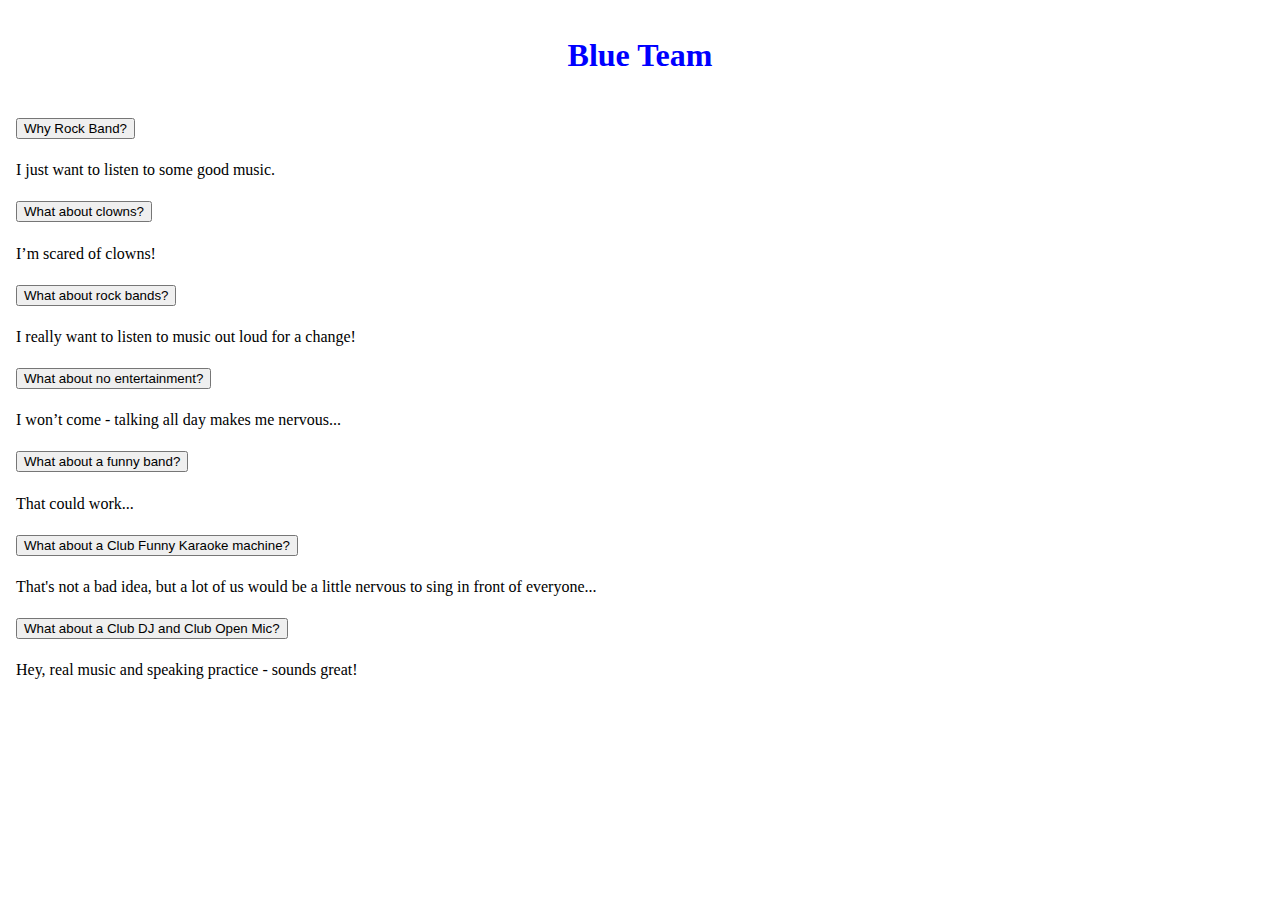
<file: index.html>
<!DOCTYPE html>
<html lang="en">
<head>
    <!-- Required meta tags -->
    <meta charset="utf-8">
    <meta name="viewport" content="width=device-width, initial-scale=1, shrink-to-fit=no">

    <!-- Bootstrap CSS -->
    <link rel="stylesheet"
        href="https://stackpath.bootstrapcdn.com/bootstrap/4.1.3/css/bootstrap.min.css"
        integrity="sha384-MCw98/SFnGE8fJT3GXwEOngsV7Zt27NXFoaoApmYm81iuXoPkFOJwJ8ERdknLPMO"
        crossorigin="anonymous">
    <link rel="stylesheet" href="styles.css">
    

    <title>Conflict Resolution Exercise</title>

    <!-- Redirect Script -->
    <script>
        const goToRandom = () => {
            const targetPages = [
                'red.html',
                'blue.html',
                'green.html'
            ];        
            const randomPage = targetPages[Math.floor(Math.random() * targetPages.length)];
            window.location.href = randomPage;
        }
        goToRandom();
    </script>
</head>
<body>
    <p>Hi, you shouldn't be here!</p>
    <button onclick="goToRandom()">Click me to find a new team!</button>
    <p>
        Or manually choose a new team:
        <ul>
            <li><a href="red.html">Red</a></li>
            <li><a href="green.html">Green</a></li>
            <li><a href="blue.html">Blue</a></li>
        </ul>
    </p>

    <!-- Bootstrap JavaScript-->
    <script src="https://code.jquery.com/jquery-3.3.1.slim.min.js"
    integrity="sha384-q8i/X+965DzO0rT7abK41JStQIAqVgRVzpbzo5smXKp4YfRvH+8abtTE1Pi6jizo"
    crossorigin="anonymous"></script>
    <script src="https://cdnjs.cloudflare.com/ajax/libs/popper.js/1.14.3/umd/popper.min.js"
        integrity="sha384-ZMP7rVo3mIykV+2+9J3UJ46jBk0WLaUAdn689aCwoqbBJiSnjAK/l8WvCWPIPm49"
        crossorigin="anonymous"></script>
    <script src="https://stackpath.bootstrapcdn.com/bootstrap/4.1.3/js/bootstrap.min.js"
        integrity="sha384-ChfqqxuZUCnJSK3+MXmPNIyE6ZbWh2IMqE241rYiqJxyMiZ6OW/JmZQ5stwEULTy"
        crossorigin="anonymous"></script>
</body>
</html>
</file>
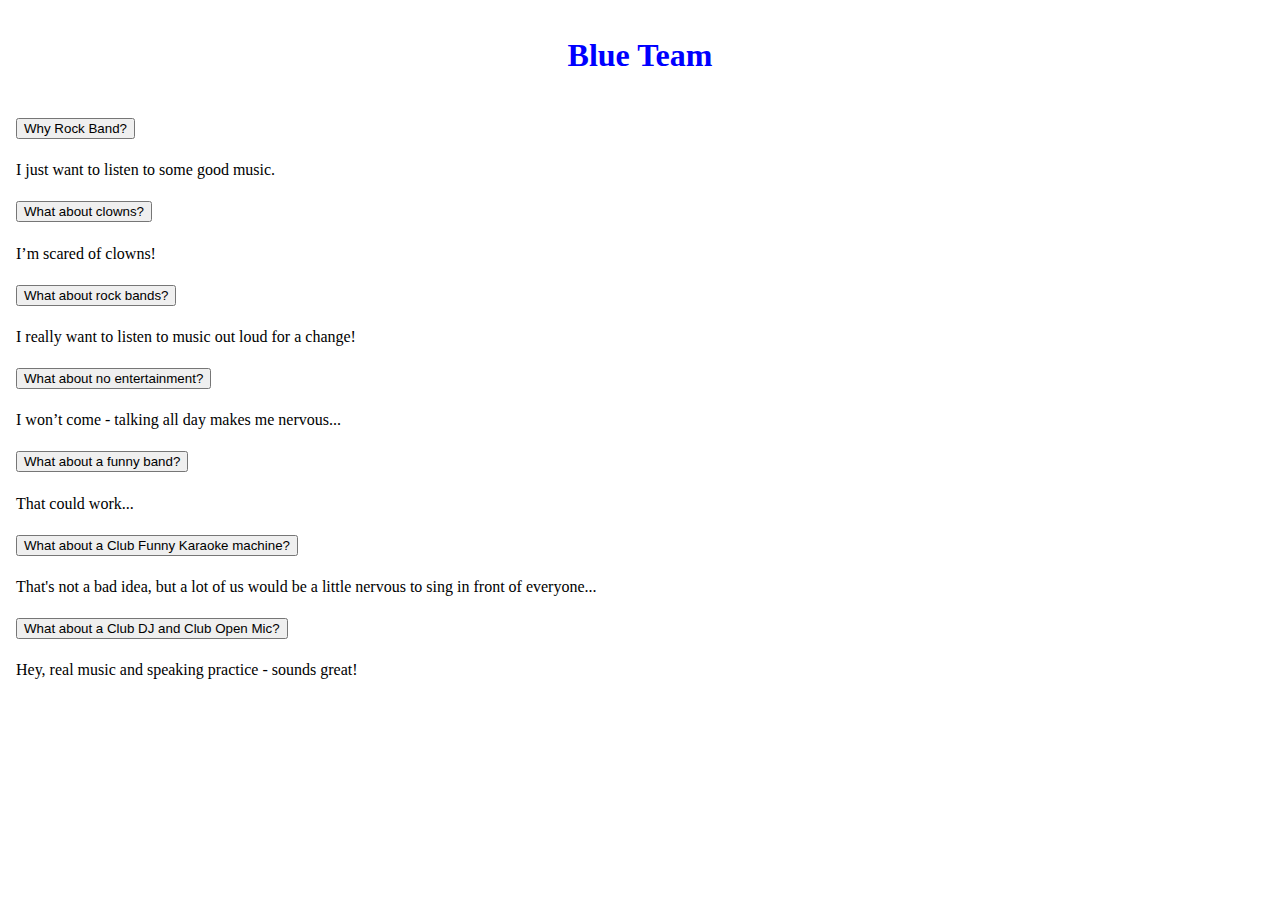
<file: blue.html>
<!DOCTYPE html>
<html lang="en">
<head>
    <!-- Required meta tags -->
    <meta charset="utf-8">
    <meta name="viewport" content="width=device-width, initial-scale=1, shrink-to-fit=no">

    <!-- Bootstrap CSS -->
    <link rel="stylesheet"
        href="https://stackpath.bootstrapcdn.com/bootstrap/4.1.3/css/bootstrap.min.css"
        integrity="sha384-MCw98/SFnGE8fJT3GXwEOngsV7Zt27NXFoaoApmYm81iuXoPkFOJwJ8ERdknLPMO"
        crossorigin="anonymous">
    <link rel="stylesheet" href="styles.css">

    <title>Conflict Resolution Exercise</title>
</head>
<body>
    <div class="title" id="blue-team">
        <h1>Blue Team</h1>
    </div>

    <div class="accordion" id="accordionExample">
        <div class="card">
          <div class="card-header" id="headingOne">
            <h5 class="mb-0">
              <button class="btn btn-link" type="button" data-toggle="collapse" data-target="#collapseOne" aria-expanded="true" aria-controls="collapseOne">
                Why Rock Band?
              </button>
            </h5>
          </div>
      
          <div id="collapseOne" class="collapse show" aria-labelledby="headingOne" data-parent="#accordionExample">
            <div class="card-body">
                I just want to listen to some good music.
            </div>
          </div>
        </div>
        <div class="card">
          <div class="card-header" id="headingTwo">
            <h5 class="mb-0">
              <button class="btn btn-link collapsed" type="button" data-toggle="collapse" data-target="#collapseTwo" aria-expanded="false" aria-controls="collapseTwo">
                What about clowns?
              </button>
            </h5>
          </div>
          <div id="collapseTwo" class="collapse" aria-labelledby="headingTwo" data-parent="#accordionExample">
            <div class="card-body">
                I’m scared of clowns!
            </div>
          </div>
        </div>
        <div class="card">
          <div class="card-header" id="headingThree">
            <h5 class="mb-0">
              <button class="btn btn-link collapsed" type="button" data-toggle="collapse" data-target="#collapseThree" aria-expanded="false" aria-controls="collapseThree">
                What about rock bands?
              </button>
            </h5>
          </div>
          <div id="collapseThree" class="collapse" aria-labelledby="headingThree" data-parent="#accordionExample">
            <div class="card-body">
                I really want to listen to music out loud for a change!
            </div>
          </div>
        </div>
        <div class="card">
            <div class="card-header" id="headingFour">
              <h5 class="mb-0">
                <button class="btn btn-link collapsed" type="button" data-toggle="collapse" data-target="#collapseFour" aria-expanded="false" aria-controls="collapseFour">
                  What about no entertainment?
                </button>
              </h5>
            </div>
            <div id="collapseFour" class="collapse" aria-labelledby="headingFour" data-parent="#accordionExample">
              <div class="card-body">
                I won’t come - talking all day makes me nervous...
              </div>
            </div>
          </div>
          <div class="card">
            <div class="card-header" id="headingFive">
              <h5 class="mb-0">
                <button class="btn btn-link collapsed" type="button" data-toggle="collapse" data-target="#collapseFive" aria-expanded="false" aria-controls="collapseFive">
                  What about a funny band?
                </button>
              </h5>
            </div>
            <div id="collapseFive" class="collapse" aria-labelledby="headingFive" data-parent="#accordionExample">
              <div class="card-body">
                That could work...
              </div>
            </div>
          </div>
          <div class="card">
            <div class="card-header" id="headingSix">
              <h5 class="mb-0">
                <button class="btn btn-link collapsed" type="button" data-toggle="collapse" data-target="#collapseSix" aria-expanded="false" aria-controls="collapseSix">
                  What about a Club Funny Karaoke machine?
                </button>
              </h5>
            </div>
            <div id="collapseSix" class="collapse" aria-labelledby="headingSix" data-parent="#accordionExample">
              <div class="card-body">
                That's not a bad idea, but a lot of us would be a little nervous to sing in front of everyone...
              </div>
            </div>
          </div> 
          <div class="card">
            <div class="card-header" id="headingSeven">
              <h5 class="mb-0">
                <button class="btn btn-link collapsed" type="button" data-toggle="collapse" data-target="#collapseSeven" aria-expanded="false" aria-controls="collapseSeven">
                  What about a Club DJ and Club Open Mic?
                </button>
              </h5>
            </div>
            <div id="collapseSeven" class="collapse" aria-labelledby="headingSeven" data-parent="#accordionExample">
              <div class="card-body">
                Hey, real music and speaking practice - sounds great!
              </div>
            </div>
          </div>                    
    </div>    

    <!-- Bootstrap JavaScript-->
    <script src="https://code.jquery.com/jquery-3.3.1.slim.min.js"
    integrity="sha384-q8i/X+965DzO0rT7abK41JStQIAqVgRVzpbzo5smXKp4YfRvH+8abtTE1Pi6jizo"
    crossorigin="anonymous"></script>
    <script src="https://cdnjs.cloudflare.com/ajax/libs/popper.js/1.14.3/umd/popper.min.js"
        integrity="sha384-ZMP7rVo3mIykV+2+9J3UJ46jBk0WLaUAdn689aCwoqbBJiSnjAK/l8WvCWPIPm49"
        crossorigin="anonymous"></script>
    <script src="https://stackpath.bootstrapcdn.com/bootstrap/4.1.3/js/bootstrap.min.js"
        integrity="sha384-ChfqqxuZUCnJSK3+MXmPNIyE6ZbWh2IMqE241rYiqJxyMiZ6OW/JmZQ5stwEULTy"
        crossorigin="anonymous"></script>
</body>
</html>
</file>
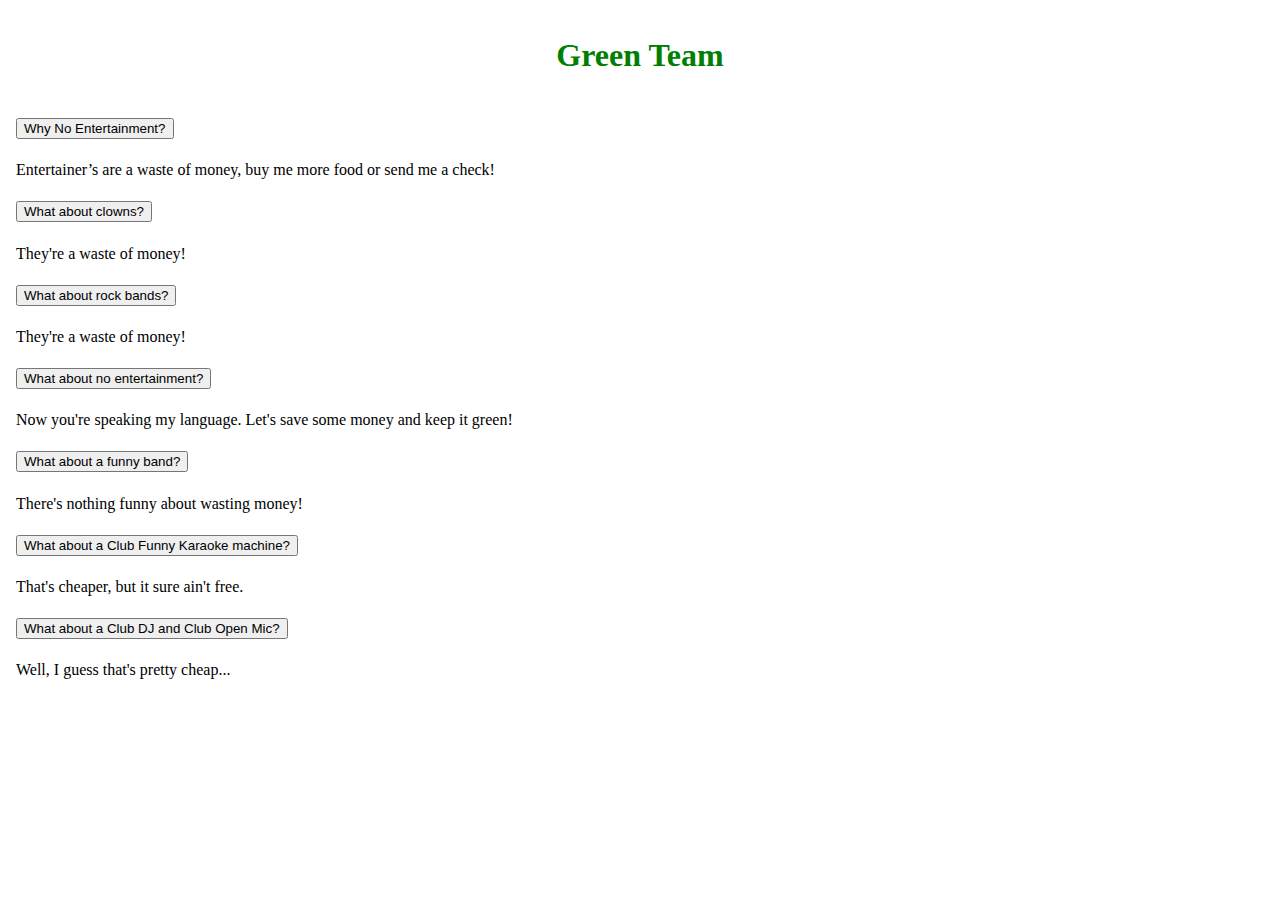
<file: green.html>
<!DOCTYPE html>
<html lang="en">
<head>
    <!-- Required meta tags -->
    <meta charset="utf-8">
    <meta name="viewport" content="width=device-width, initial-scale=1, shrink-to-fit=no">

    <!-- Bootstrap CSS -->
    <link rel="stylesheet"
        href="https://stackpath.bootstrapcdn.com/bootstrap/4.1.3/css/bootstrap.min.css"
        integrity="sha384-MCw98/SFnGE8fJT3GXwEOngsV7Zt27NXFoaoApmYm81iuXoPkFOJwJ8ERdknLPMO"
        crossorigin="anonymous">
    <link rel="stylesheet" href="styles.css">        

    <title>Conflict Resolution Exercise</title>
</head>
<body>
    <div class="title" id="green-team">
        <h1>Green Team</h1>
    </div>

    <div class="accordion" id="accordionExample">
        <div class="card">
          <div class="card-header" id="headingOne">
            <h5 class="mb-0">
              <button class="btn btn-link" type="button" data-toggle="collapse" data-target="#collapseOne" aria-expanded="true" aria-controls="collapseOne">
                Why No Entertainment?
              </button>
            </h5>
          </div>
      
          <div id="collapseOne" class="collapse show" aria-labelledby="headingOne" data-parent="#accordionExample">
            <div class="card-body">
                Entertainer’s are a waste of money, buy me more food or send me a check!
            </div>
          </div>
        </div>
        <div class="card">
          <div class="card-header" id="headingTwo">
            <h5 class="mb-0">
              <button class="btn btn-link collapsed" type="button" data-toggle="collapse" data-target="#collapseTwo" aria-expanded="false" aria-controls="collapseTwo">
                What about clowns?
              </button>
            </h5>
          </div>
          <div id="collapseTwo" class="collapse" aria-labelledby="headingTwo" data-parent="#accordionExample">
            <div class="card-body">
              They're a waste of money!
            </div>
          </div>
        </div>
        <div class="card">
          <div class="card-header" id="headingThree">
            <h5 class="mb-0">
              <button class="btn btn-link collapsed" type="button" data-toggle="collapse" data-target="#collapseThree" aria-expanded="false" aria-controls="collapseThree">
                What about rock bands?
              </button>
            </h5>
          </div>
          <div id="collapseThree" class="collapse" aria-labelledby="headingThree" data-parent="#accordionExample">
            <div class="card-body">
              They're a waste of money!
            </div>
          </div>
        </div>
        <div class="card">
            <div class="card-header" id="headingFour">
              <h5 class="mb-0">
                <button class="btn btn-link collapsed" type="button" data-toggle="collapse" data-target="#collapseFour" aria-expanded="false" aria-controls="collapseFour">
                  What about no entertainment?
                </button>
              </h5>
            </div>
            <div id="collapseFour" class="collapse" aria-labelledby="headingFour" data-parent="#accordionExample">
              <div class="card-body">
                Now you're speaking my language. Let's save some money and keep it green!
              </div>
            </div>
          </div>
          <div class="card">
            <div class="card-header" id="headingFive">
              <h5 class="mb-0">
                <button class="btn btn-link collapsed" type="button" data-toggle="collapse" data-target="#collapseFive" aria-expanded="false" aria-controls="collapseFive">
                  What about a funny band?
                </button>
              </h5>
            </div>
            <div id="collapseFive" class="collapse" aria-labelledby="headingFive" data-parent="#accordionExample">
              <div class="card-body">
                There's nothing funny about wasting money!
              </div>
            </div>
          </div>
          <div class="card">
            <div class="card-header" id="headingSix">
              <h5 class="mb-0">
                <button class="btn btn-link collapsed" type="button" data-toggle="collapse" data-target="#collapseSix" aria-expanded="false" aria-controls="collapseSix">
                  What about a Club Funny Karaoke machine?
                </button>
              </h5>
            </div>
            <div id="collapseSix" class="collapse" aria-labelledby="headingSix" data-parent="#accordionExample">
              <div class="card-body">
                That's cheaper, but it sure ain't free.
              </div>
            </div>
          </div> 
          <div class="card">
            <div class="card-header" id="headingSeven">
              <h5 class="mb-0">
                <button class="btn btn-link collapsed" type="button" data-toggle="collapse" data-target="#collapseSeven" aria-expanded="false" aria-controls="collapseSeven">
                  What about a Club DJ and Club Open Mic?
                </button>
              </h5>
            </div>
            <div id="collapseSeven" class="collapse" aria-labelledby="headingSeven" data-parent="#accordionExample">
              <div class="card-body">
                Well, I guess that's pretty cheap...
              </div>
            </div>
          </div>                    
    </div>

    <!-- Bootstrap JavaScript-->
    <script src="https://code.jquery.com/jquery-3.3.1.slim.min.js"
    integrity="sha384-q8i/X+965DzO0rT7abK41JStQIAqVgRVzpbzo5smXKp4YfRvH+8abtTE1Pi6jizo"
    crossorigin="anonymous"></script>
    <script src="https://cdnjs.cloudflare.com/ajax/libs/popper.js/1.14.3/umd/popper.min.js"
        integrity="sha384-ZMP7rVo3mIykV+2+9J3UJ46jBk0WLaUAdn689aCwoqbBJiSnjAK/l8WvCWPIPm49"
        crossorigin="anonymous"></script>
    <script src="https://stackpath.bootstrapcdn.com/bootstrap/4.1.3/js/bootstrap.min.js"
        integrity="sha384-ChfqqxuZUCnJSK3+MXmPNIyE6ZbWh2IMqE241rYiqJxyMiZ6OW/JmZQ5stwEULTy"
        crossorigin="anonymous"></script>
</body>
</html>
</file>
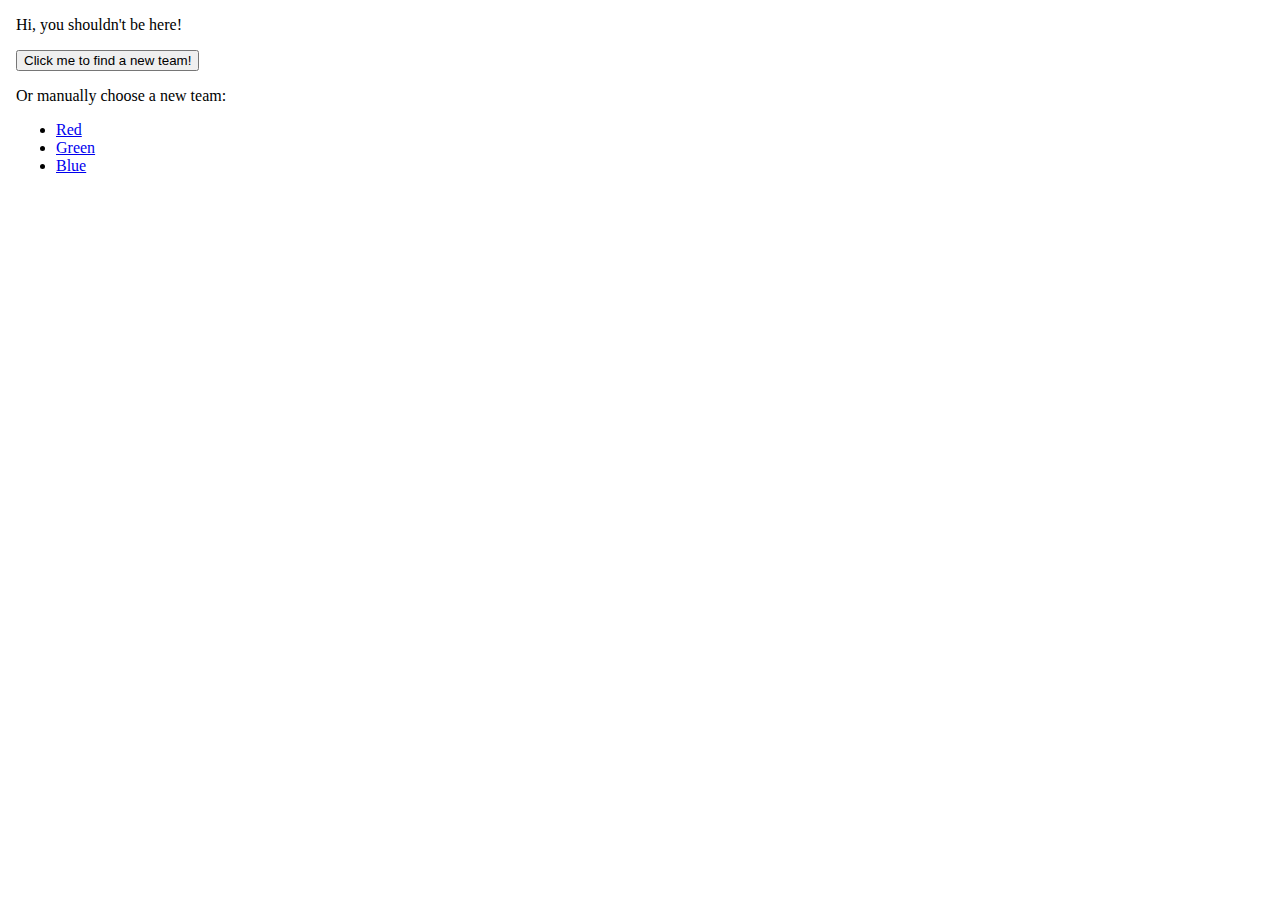
<file: manual.html>
<!DOCTYPE html>
<html lang="en">
<head>
    <!-- Required meta tags -->
    <meta charset="utf-8">
    <meta name="viewport" content="width=device-width, initial-scale=1, shrink-to-fit=no">

    <!-- Bootstrap CSS -->
    <link rel="stylesheet"
        href="https://stackpath.bootstrapcdn.com/bootstrap/4.1.3/css/bootstrap.min.css"
        integrity="sha384-MCw98/SFnGE8fJT3GXwEOngsV7Zt27NXFoaoApmYm81iuXoPkFOJwJ8ERdknLPMO"
        crossorigin="anonymous">
    <link rel="stylesheet" href="styles.css">        

    <title>Conflict Resolution Exercise</title>

    <!-- Redirect Script -->
    <script>
        const goToRandom = () => {
            const targetPages = [
                'red.html',
                'blue.html',
                'green.html'
            ];        
            const randomPage = targetPages[Math.floor(Math.random() * targetPages.length)];
            window.location.href = randomPage;
        }
    </script>
</head>
<body>
    <p>Hi, you shouldn't be here!</p>
    <button onclick="goToRandom()">Click me to find a new team!</button>
    <p>
        Or manually choose a new team:
        <ul>
            <li><a href="red.html">Red</a></li>
            <li><a href="green.html">Green</a></li>
            <li><a href="blue.html">Blue</a></li>
        </ul>
    </p>

    <!-- Bootstrap JavaScript-->
    <script src="https://code.jquery.com/jquery-3.3.1.slim.min.js"
    integrity="sha384-q8i/X+965DzO0rT7abK41JStQIAqVgRVzpbzo5smXKp4YfRvH+8abtTE1Pi6jizo"
    crossorigin="anonymous"></script>
    <script src="https://cdnjs.cloudflare.com/ajax/libs/popper.js/1.14.3/umd/popper.min.js"
        integrity="sha384-ZMP7rVo3mIykV+2+9J3UJ46jBk0WLaUAdn689aCwoqbBJiSnjAK/l8WvCWPIPm49"
        crossorigin="anonymous"></script>
    <script src="https://stackpath.bootstrapcdn.com/bootstrap/4.1.3/js/bootstrap.min.js"
        integrity="sha384-ChfqqxuZUCnJSK3+MXmPNIyE6ZbWh2IMqE241rYiqJxyMiZ6OW/JmZQ5stwEULTy"
        crossorigin="anonymous"></script>
</body>
</html>
</file>
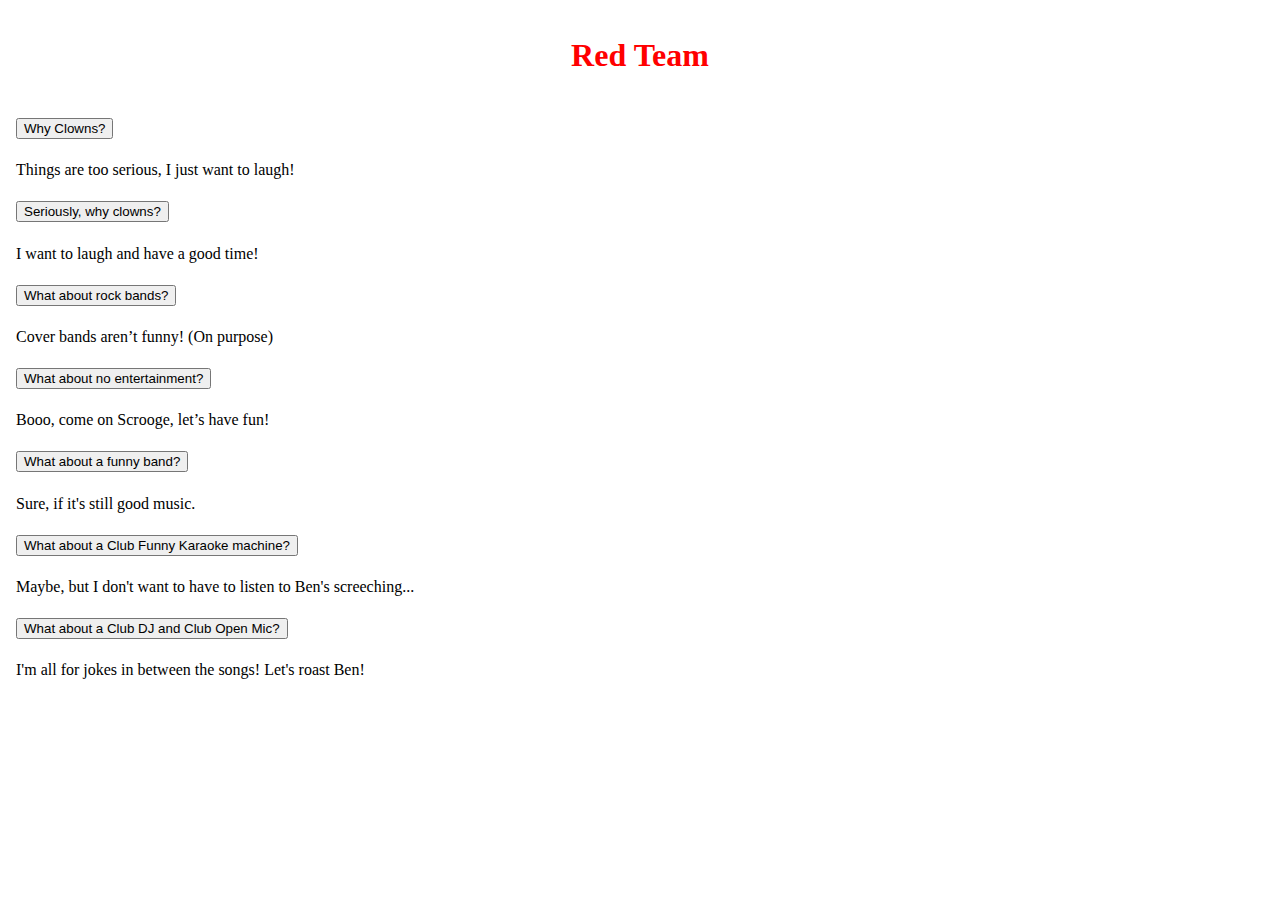
<file: red.html>
<!DOCTYPE html>
<html lang="en">
<head>
    <!-- Required meta tags -->
    <meta charset="utf-8">
    <meta name="viewport" content="width=device-width, initial-scale=1, shrink-to-fit=no">

    <!-- Bootstrap CSS -->
    <link rel="stylesheet"
        href="https://stackpath.bootstrapcdn.com/bootstrap/4.1.3/css/bootstrap.min.css"
        integrity="sha384-MCw98/SFnGE8fJT3GXwEOngsV7Zt27NXFoaoApmYm81iuXoPkFOJwJ8ERdknLPMO"
        crossorigin="anonymous">
    <link rel="stylesheet" href="styles.css">        

    <title>Conflict Resolution Exercise</title>
</head>
<body>
    <div class="title" id="red-team">
        <h1>Red Team</h1>
    </div>

    <div class="accordion" id="accordionExample">
        <div class="card">
          <div class="card-header" id="headingOne">
            <h5 class="mb-0">
              <button class="btn btn-link" type="button" data-toggle="collapse" data-target="#collapseOne" aria-expanded="true" aria-controls="collapseOne">
                Why Clowns?
              </button>
            </h5>
          </div>
      
          <div id="collapseOne" class="collapse show" aria-labelledby="headingOne" data-parent="#accordionExample">
            <div class="card-body">
                Things are too serious, I just want to laugh!
            </div>
          </div>
        </div>
        <div class="card">
          <div class="card-header" id="headingTwo">
            <h5 class="mb-0">
              <button class="btn btn-link collapsed" type="button" data-toggle="collapse" data-target="#collapseTwo" aria-expanded="false" aria-controls="collapseTwo">
                Seriously, why clowns?
              </button>
            </h5>
          </div>
          <div id="collapseTwo" class="collapse" aria-labelledby="headingTwo" data-parent="#accordionExample">
            <div class="card-body">
                I want to laugh and have a good time!
            </div>
          </div>
        </div>
        <div class="card">
          <div class="card-header" id="headingThree">
            <h5 class="mb-0">
              <button class="btn btn-link collapsed" type="button" data-toggle="collapse" data-target="#collapseThree" aria-expanded="false" aria-controls="collapseThree">
                What about rock bands?
              </button>
            </h5>
          </div>
          <div id="collapseThree" class="collapse" aria-labelledby="headingThree" data-parent="#accordionExample">
            <div class="card-body">
                Cover bands aren’t funny! (On purpose)
            </div>
          </div>
        </div>
        <div class="card">
            <div class="card-header" id="headingFour">
              <h5 class="mb-0">
                <button class="btn btn-link collapsed" type="button" data-toggle="collapse" data-target="#collapseFour" aria-expanded="false" aria-controls="collapseFour">
                  What about no entertainment?
                </button>
              </h5>
            </div>
            <div id="collapseFour" class="collapse" aria-labelledby="headingFour" data-parent="#accordionExample">
              <div class="card-body">
                Booo, come on Scrooge, let’s have fun!
              </div>
            </div>
          </div>
          <div class="card">
            <div class="card-header" id="headingFive">
              <h5 class="mb-0">
                <button class="btn btn-link collapsed" type="button" data-toggle="collapse" data-target="#collapseFive" aria-expanded="false" aria-controls="collapseFive">
                  What about a funny band?
                </button>
              </h5>
            </div>
            <div id="collapseFive" class="collapse" aria-labelledby="headingFive" data-parent="#accordionExample">
              <div class="card-body">
                Sure, if it's still good music.
              </div>
            </div>
          </div>
          <div class="card">
            <div class="card-header" id="headingSix">
              <h5 class="mb-0">
                <button class="btn btn-link collapsed" type="button" data-toggle="collapse" data-target="#collapseSix" aria-expanded="false" aria-controls="collapseSix">
                  What about a Club Funny Karaoke machine?
                </button>
              </h5>
            </div>
            <div id="collapseSix" class="collapse" aria-labelledby="headingSix" data-parent="#accordionExample">
              <div class="card-body">
                Maybe, but I don't want to have to listen to Ben's screeching...
              </div>
            </div>
          </div> 
          <div class="card">
            <div class="card-header" id="headingSeven">
              <h5 class="mb-0">
                <button class="btn btn-link collapsed" type="button" data-toggle="collapse" data-target="#collapseSeven" aria-expanded="false" aria-controls="collapseSeven">
                  What about a Club DJ and Club Open Mic?
                </button>
              </h5>
            </div>
            <div id="collapseSeven" class="collapse" aria-labelledby="headingSeven" data-parent="#accordionExample">
              <div class="card-body">
                I'm all for jokes in between the songs! Let's roast Ben!
              </div>
            </div>
          </div>                    
    </div>

    <!-- Bootstrap JavaScript-->
    <script src="https://code.jquery.com/jquery-3.3.1.slim.min.js"
    integrity="sha384-q8i/X+965DzO0rT7abK41JStQIAqVgRVzpbzo5smXKp4YfRvH+8abtTE1Pi6jizo"
    crossorigin="anonymous"></script>
    <script src="https://cdnjs.cloudflare.com/ajax/libs/popper.js/1.14.3/umd/popper.min.js"
        integrity="sha384-ZMP7rVo3mIykV+2+9J3UJ46jBk0WLaUAdn689aCwoqbBJiSnjAK/l8WvCWPIPm49"
        crossorigin="anonymous"></script>
    <script src="https://stackpath.bootstrapcdn.com/bootstrap/4.1.3/js/bootstrap.min.js"
        integrity="sha384-ChfqqxuZUCnJSK3+MXmPNIyE6ZbWh2IMqE241rYiqJxyMiZ6OW/JmZQ5stwEULTy"
        crossorigin="anonymous"></script>    
</body>
</html>
</file>
<file: styles.css>
body {
    margin: 1em;
}

.title {
    display: flex;
    margin: auto;
    justify-content: center;
}

#red-team {
    color: red;
}

#green-team {
    color: green;
}

#blue-team {
    color: blue;
}
</file>
